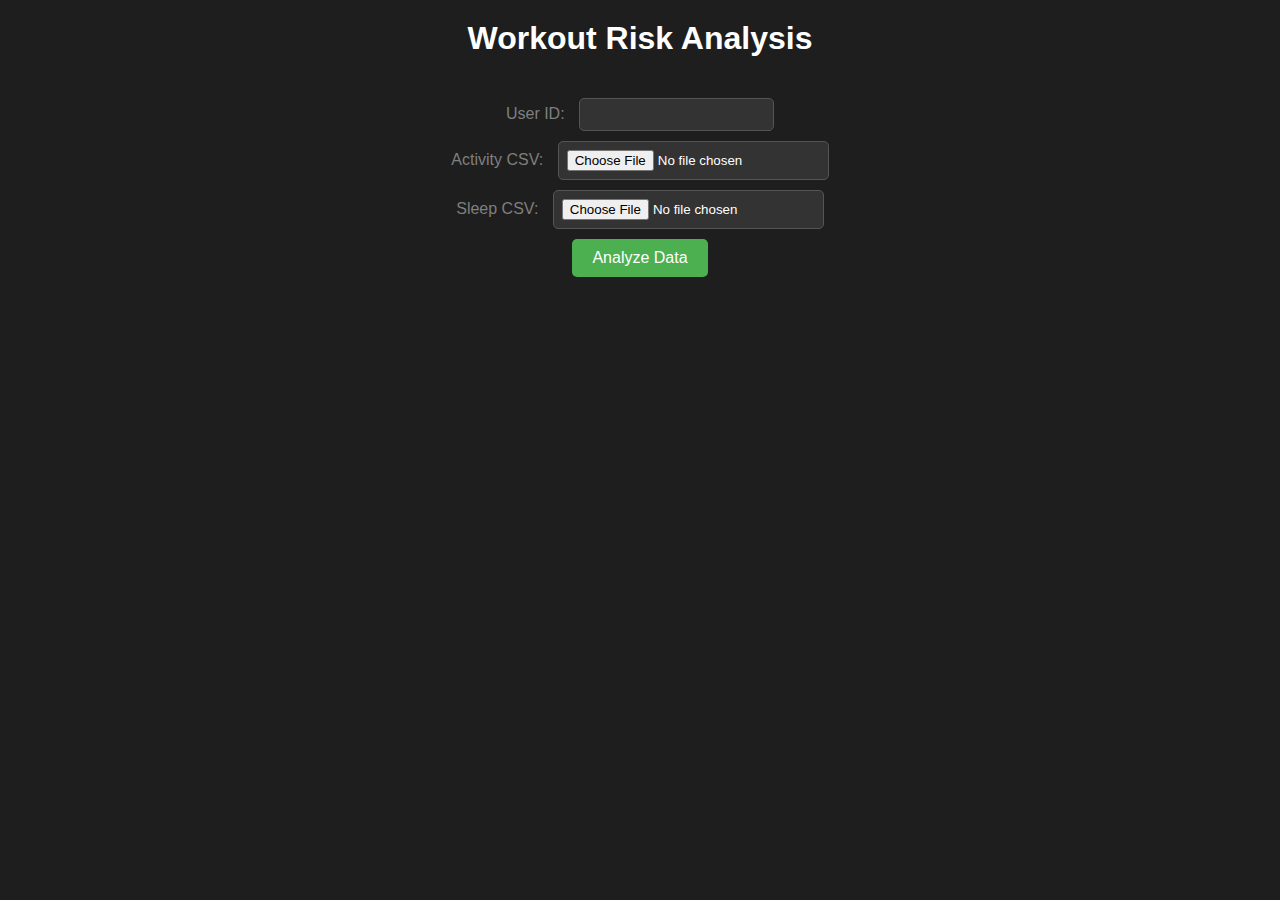
<file: templates/index.html>
<!DOCTYPE html>
<html lang="en">
<head>
    <meta charset="UTF-8">
    <meta name="viewport" content="width=device-width, initial-scale=1.0">
    <title>Data Analysis App</title>
    <link rel="stylesheet" href="/static/styles.css">
</head>
<body>
    <div>
        <h1>Workout Risk Analysis</h1>
    </div>

    <form action="/upload" method="post" enctype="multipart/form-data">
        <label for="user_id">User ID:</label>
        <input type="text" name="user_id" required>
        <br>
        <label for="activity_file">Activity CSV:</label>
        <input type="file" name="activity_file" accept=".csv" required>
        <br>
        <label for="sleep_file">Sleep CSV:</label>
        <input type="file" name="sleep_file" accept=".csv" required>
        <br>
        <button type="submit">Analyze Data</button>
    </form>
</body>
</html>
</file>
<file: static/styles.css>
/*
body {
    font-family: 'Helvetica Nueue', sans-serif;
    background-color: #465370;
    margin: 0;
    padding: 0;
    display: flex;
    justify-content: center;
    align-items: center;
    height: 75vh;
}

h1 {
    color:#c6c2ca;
}

form {
    max-width: 400px;
    margin: 20px auto;
    background-color: #eeb3fd;
    padding: 20px;
    border-radius: 8px;
    box-shadow: 0 0 10px rgba(0, 0, 0, 0.1);
}

label {
    display: block;
    margin-bottom: 8px;
}

input, button {
    width: 100%;
    padding: 10px;
    margin-bottom: 16px;
    border: 1px solid #cafcb3;
    border-radius: 4px;
    box-sizing: border-box;
}

button {
    background-color: #98b099;
    color: #fff;
    cursor: pointer;
}

button:hover {
    background-color: #45a049;
}

.button {
    display: inline-block;
    padding: 10px 20px;
    text-decoration: none;
    background-color: #4caf50;
    color: #fff;
    border-radius: 4px;
    transition: background-color 0.3s ease;
}

.button:hover {
    background-color: #45a049;
}
*/

/* styles.css */

body {
    margin: 0;
    padding: 0;
    display: flex;
    flex-direction: column;
    align-items: center;
    background-color: #1e1e1e; /* Dark background color */
    color: #fff; /* Text color */
    font-family: 'Segoe UI', Tahoma, Geneva, Verdana, sans-serif;
}

h1 {
    text-align: center;
    margin-top: 20px; /* Top margin */
}

form {
    text-align: center;
    margin-top: 20px; 
}

label {
    color: #7f7f7f; 
    margin-right: 10px;
}

input {
    padding: 8px;
    margin-bottom: 10px;
    border: 1px solid #555; 
    border-radius: 5px;
    background-color: #333; 
    color: #fff; 
}

button {
    padding: 10px 20px;
    background-color: #4caf50; 
    color: #fff; /* Button text color */
    border: none;
    border-radius: 5px;
    cursor: pointer;
    font-size: 16px;
}

button:hover {
    background-color: #45a049; 
}

.tab-container {
    display: flex;
    justify-content: center;
    margin-top: 20px;
}

.tab {
    padding: 10px 20px;
    background-color: #333;
    color: #fff;
    text-decoration: none;
    border: 1px solid #555;
    border-radius: 5px 5px 0 0;
    cursor: pointer;
    font-size: 16px;
    margin-right: 10px;
}

.tab-content {
    display: none;
    padding: 20px;
    background-color: #333;
    border: 1px solid #555;
    border-radius: 0 0 5px 5px;
}

.active-tab {
    background-color: #555;
}

img {
    max-width: 100%;
    height: auto;
    margin-top: 20px;
}

a.button {
    display: inline-block;
    padding: 10px 20px;
    background-color: #ff5722; 
    color: #fff; 
    text-decoration: none;
    border-radius: 5px;
    font-size: 16px;
    margin-top: 20px;
}

a.button:hover {
    background-color: #e64a19; 
}
</file>
